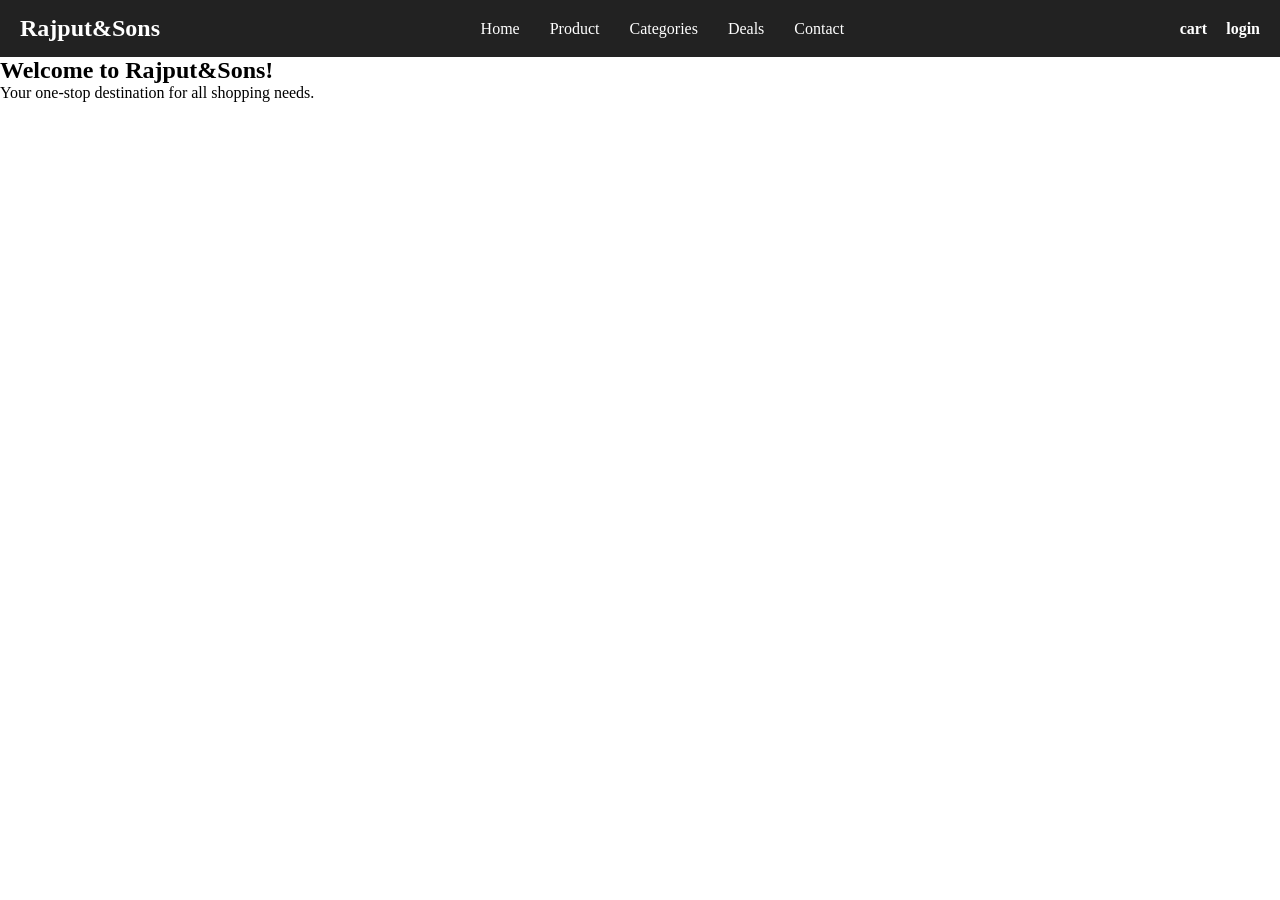
<file: experiments/exp10/index.html>
<!DOCTYPE html>
<html lang="en">
<head>
    <meta charset="UTF-8">
    <meta name="viewport" content="width=device-width, initial-scale=1.0">
    <title>E-commerce Navbar</title>
    <link rel="stylesheet" href="stylee.css">
</head>
<body>
 <nav class="navbar">
    <div class="logo">Rajput&Sons</div>
    <ul class="nav-links">
        <li><a href="#">Home</a></li>
        <li><a href="#">Product</a></li>
        <li><a href="#">Categories</a></li>
        <li><a href="#">Deals</a></li>
        <li><a href="#">Contact</a></li>
    </ul>
    <div class="actions">
        <a href="#">cart</a>
        <a href="#">login</a>
    </div>
  </nav>
  <section>
    <h1>Welcome to Rajput&Sons!</h1>
    <p>Your one-stop destination for all shopping needs.</p>
  </section>   
</body>
</html>
</file>
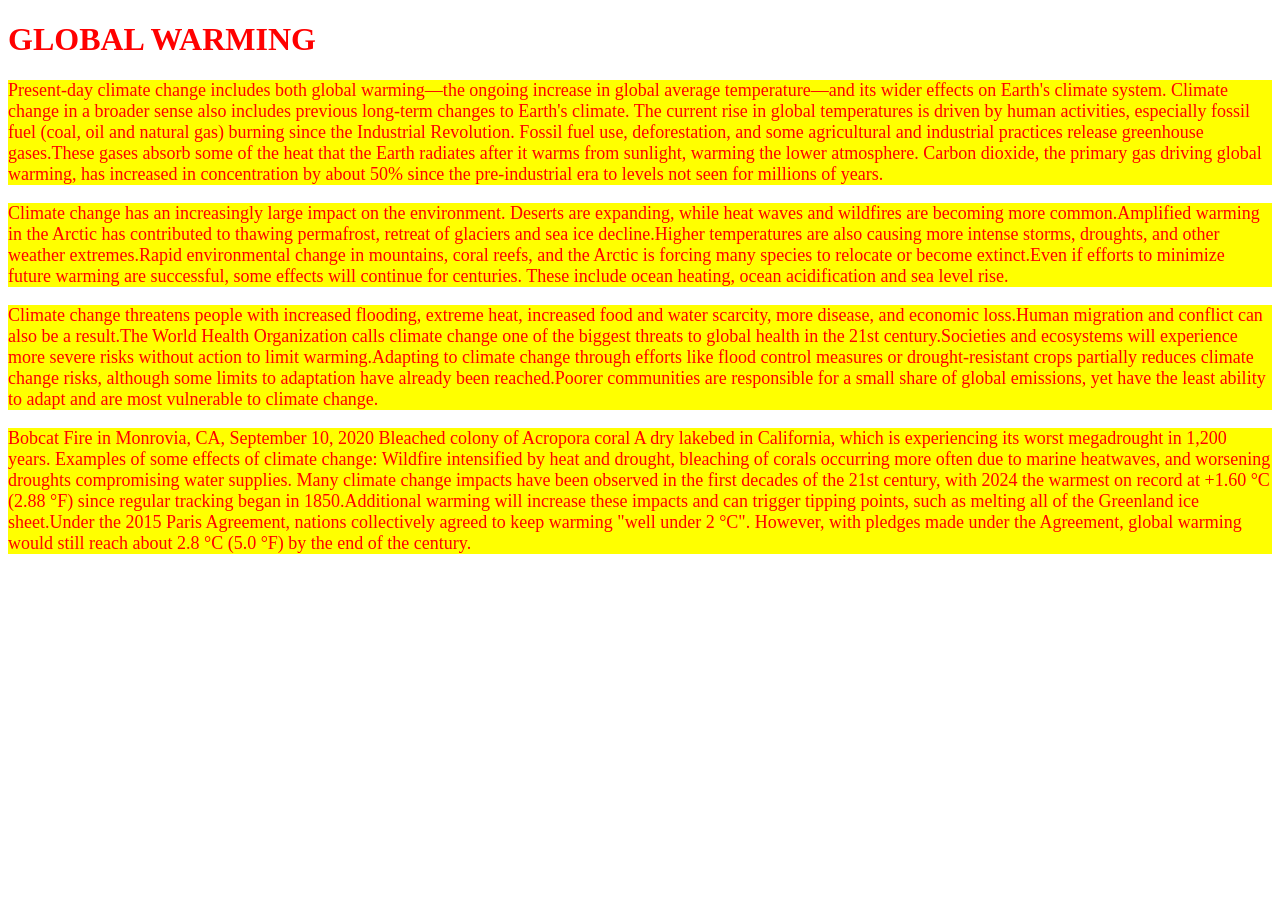
<file: css.html>
<!DOCTYPE html>
<html lang="en">
    <head>
        <title>global warming</title>
        <style>
           p {
                color:red;
                font-size:large;
                font-family:'Times New Roman', Times, serif;
                background-color:Yellow;
            }
        </style>
    </head>
     <body>
        <h1 style="color:red";>GLOBAL WARMING</h1>
        <p>Present-day climate change includes both global warming—the ongoing increase in global average temperature—and its wider effects on Earth's climate system.
             Climate change in a broader sense also includes previous
             long-term changes to Earth's climate. The current rise in global temperatures is driven by human activities, especially fossil fuel (coal, oil and natural gas) 
             burning since the Industrial Revolution. Fossil
              fuel use, deforestation, and some agricultural and industrial practices release greenhouse gases.These gases absorb some of the heat that the Earth radiates after
               it warms from sunlight, warming the lower atmosphere. Carbon dioxide, the primary gas driving global warming, has increased in concentration by about 50% since the
                pre-industrial era to levels not seen for millions of years.</p>

        <p>Climate change has an increasingly large impact on the environment. Deserts are expanding, while heat waves and wildfires are becoming more common.Amplified warming in 
            the Arctic has contributed to thawing permafrost, 
          retreat of glaciers and sea ice decline.Higher temperatures are also causing more intense storms, droughts, and other weather extremes.Rapid environmental change in mountains,
           coral reefs, and the Arctic is forcing many species 
        to relocate or become extinct.Even if efforts to minimize future warming are successful, some effects will continue for centuries. These include ocean heating, ocean acidification 
        and sea level rise.</p>

        <p>Climate change threatens people with increased flooding, extreme heat, increased food and water scarcity, more disease, and economic loss.Human migration and conflict can also be a result.The World Health Organization calls
        climate change one of the biggest threats to global health in the 21st century.Societies and ecosystems will experience more severe risks without action to limit warming.Adapting to climate change through efforts like flood 
       control measures or drought-resistant crops partially reduces climate change risks, although some limits to adaptation have already been reached.Poorer communities are responsible for a small share of global emissions, yet have the least ability 
        to adapt and are most vulnerable to climate change.</p>

        <p>Bobcat Fire in Monrovia, CA, September 10, 2020
        Bleached colony of Acropora coral
        A dry lakebed in California, which is experiencing its worst megadrought in 1,200 years.
        Examples of some effects of climate change: Wildfire intensified by heat and drought, bleaching of corals occurring more often due to marine heatwaves, and worsening droughts compromising water supplies.
       Many climate change impacts have been observed in the first decades of the 21st century, with 2024 the warmest on record at +1.60 °C (2.88 °F) since regular tracking began in 1850.Additional warming 
       will increase these impacts and can trigger tipping points, such as melting all of the Greenland ice sheet.Under the 2015 Paris Agreement, nations collectively agreed to keep warming "well under 2 °C".
       However, with pledges made under the Agreement, global warming would still reach about 2.8 °C (5.0 °F) by the end of the century.</p>
     </body>
</html>
</file>
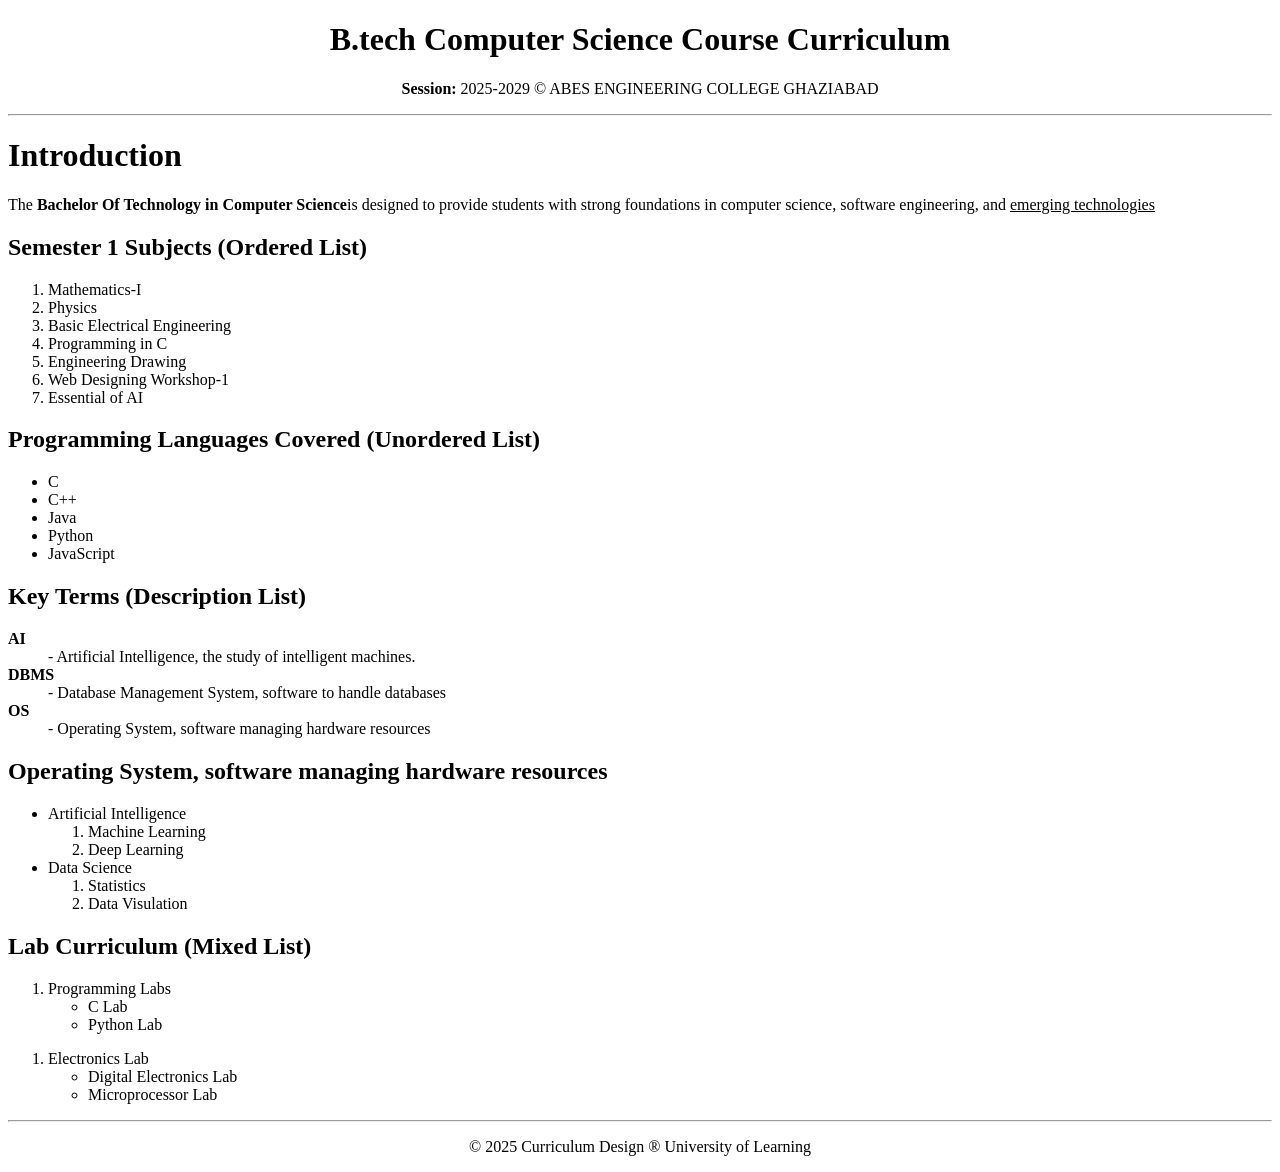
<file: EXP1.HTML>
<!DOCTYPE html>

<head>
<title >course curriculum</title></head>
<body>
<h1 align="center">B.tech Computer Science Course Curriculum</h1>
    <P align="center"><b> Session:</b> 2025-2029 &copy; ABES ENGINEERING COLLEGE GHAZIABAD</P>
<hr>
<h1>Introduction </h1>
    <p>The <b>Bachelor Of Technology in Computer Science</b>is designed to provide students with strong foundations
 in computer science, software engineering, and <u>emerging technologies</u></p>
 <h2>Semester 1 Subjects (Ordered List)</h2>
 <ol>
 <li>Mathematics-I</li>
   <li> Physics </li>
 <li> Basic Electrical Engineering</li>
 <li> Programming in C </li>
 <li>Engineering Drawing</li>
 <li> Web Designing Workshop-1</li>
 <li> Essential of AI</li>
 </ol>
 <h2> Programming Languages Covered (Unordered List)</h2>
 <ul>
<li> C</li>
 <li>C++</li>
 <li>Java</li>
 <li>Python</li>
 <li>JavaScript</li>
 </ul>
 <h2> Key Terms (Description List)</h2>
 <dl>
    <dt><b> AI </b><dd>- Artificial Intelligence, the study of intelligent machines.</dd></dt>
    <dt><b>DBMS</b><dd>- Database Management System, software to handle databases</dd></dt>
    <dt><b>OS</b> <dd> - Operating System, software managing hardware resources</dd></dt>
    </dl>
    <h2>Operating System, software managing hardware resources</h2>
    <ul> 
        <li>Artificial Intelligence</li>
        <ol><li>Machine Learning</li>
        <li>Deep Learning</li></ol>
        <li>Data Science</li>
        <ol>
            <li>Statistics</li>
            <li>Data Visulation</li>
        </ol>
    </ul>
    <h2>Lab Curriculum (Mixed List)</h2>
    <ol>
        <li> Programming Labs</li>
        <ul><li>C Lab</li>
    <li> Python Lab</li></ul>
    </ol>
    <ol><li>Electronics Lab</li>
    <ul><li>Digital Electronics Lab</li>
    <li>Microprocessor Lab</li></ul></ol>
    <hr>
    <p align="center">© 2025 Curriculum Design ® University of Learning</p>
    
    
 

</body>
</html>
</file>
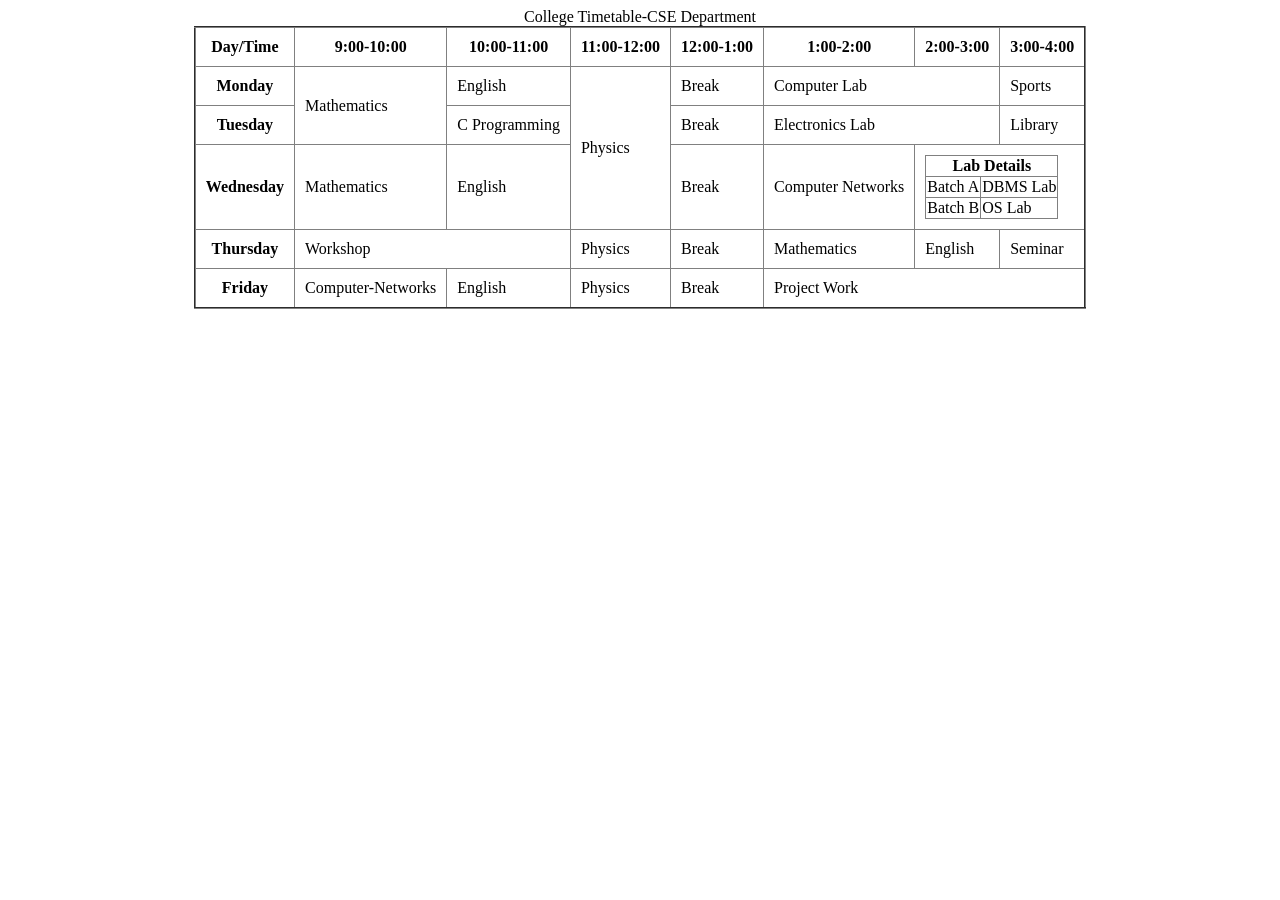
<file: EXP3.HTML>
<!DOCTYPE html>
<html lang="en">
<head>
    <meta charset="UTF-8">
    <meta name="viewport" content="width=device-width, initial-scale=1.0">
    <title>Time-Table</title>
</head>
<body>
    <!-- Time Table -->
    <table align="center" border="2" style="border-collapse: collapse;" cellpadding="10" cellspacing="0">
    <caption align="center">College Timetable-CSE Department</caption>
    <!-- Timing -->
        <tr>
            <th>Day/Time</th>
            <th>9:00-10:00</th>
            <th>10:00-11:00</th>
            <th>11:00-12:00</th>
            <th>12:00-1:00</th>
            <th>1:00-2:00</th>
            <th>2:00-3:00</th>
            <th>3:00-4:00</th>
        </tr>
        <!--Monday  -->
        <tr>
            <th>Monday</th>
            <td rowspan="2">Mathematics</td>
            <td>English</td>
            <td rowspan="3">Physics</td>
            <td >Break</td>
            <td colspan="2">Computer Lab</td>
            <td>Sports</td>
        </tr>
        <tr>
            <!-- Tuesday -->
            <th>Tuesday</th>
            <td>C Programming</td>
            <td>Break</td>
            <td colspan="2">Electronics Lab</td>
            <td>Library</td>
        </tr>
        <!-- Wednesday -->
        <tr >
            
            <th >Wednesday</th>
            <td  >Mathematics</td>
            <td >English</td>
            <td >Break</td>
            <td >Computer Networks</td>
            <td  colspan="2">
                <table border="1" style="border-collapse: collapse;"><tr>
                    <th colspan="2">Lab Details</th></tr>
                    <tr>
                        <td>Batch A</td>
                        <td>DBMS Lab</td>
                    </tr>
                    <tr>
                        <td>Batch B</td>
                        <td>OS Lab</td>
                
                    </tr>

                </table>
            </td>
    
        </tr>
        <!-- Thursday -->
        <tr>
            <th>Thursday</th>
            <td colspan="2">Workshop</td>
            <td>Physics</td>
            <td>Break</td>
            <td>Mathematics</td>
            <td>English</td>
            <td>Seminar</td>

        </tr>
        <!-- Friday -->
        <tr>
            <th>Friday</th>
            <td>Computer-Networks</td>
            <td>English</td>
            <td>Physics</td>
            <td>Break</td>
            <td colspan="3">Project Work</td>
        </tr>

    </table>
    
</body>
</html>
</file>
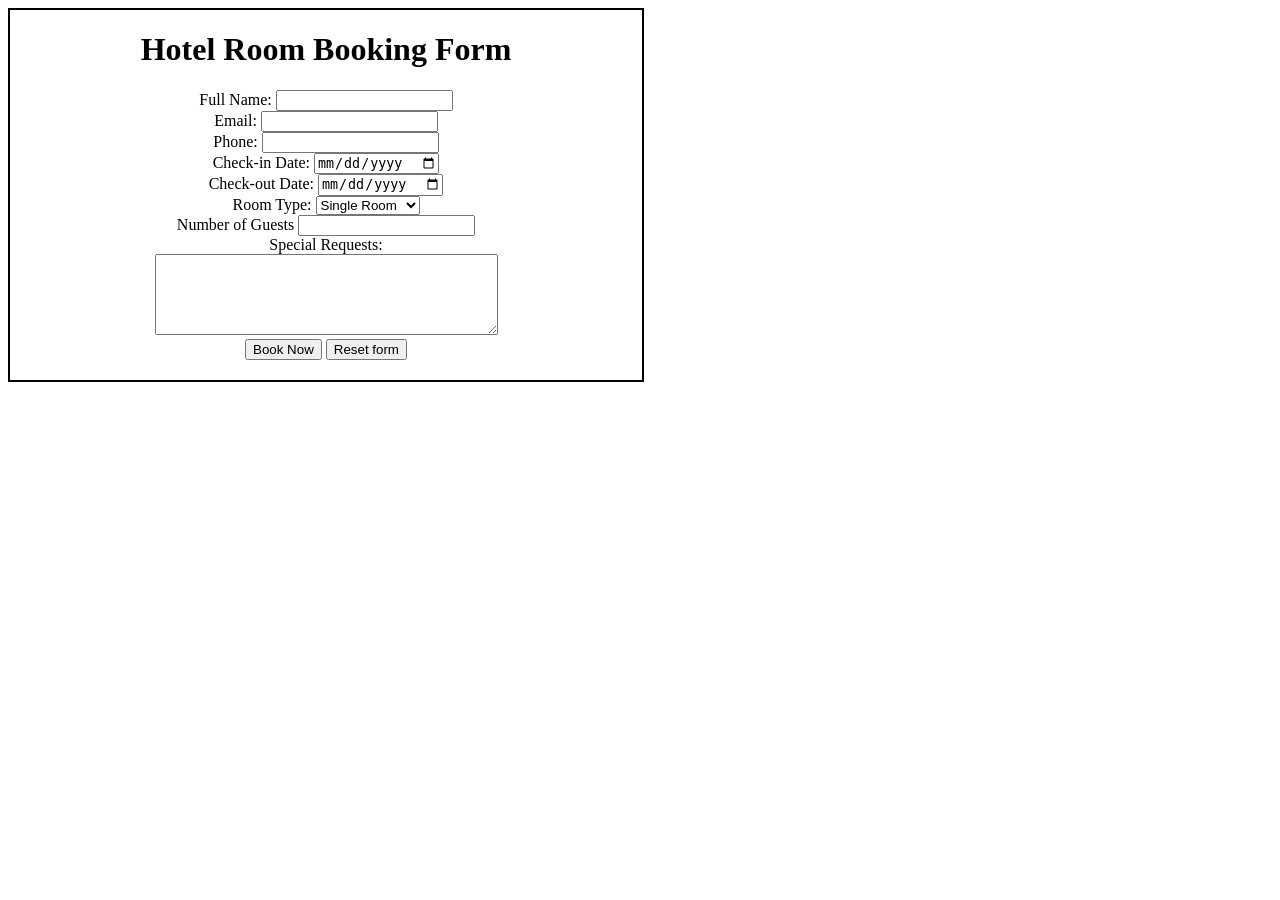
<file: EXP4.HTML>
<!DOCTYPE html>
<html lang="en">
<head>
    <meta charset="UTF-8">
    <meta name="viewport" content="width=device-width, initial-scale=1.0">
    <title>Hotel'Room Booking</title>
</head>
<body>
    <form action="/submil-form" method="post" align="center" style="border: 2px solid black; padding-bottom: 20px; width: 50%; margin: 0%;" >
    
        <h1>Hotel Room Booking Form</h1>
        <label for="fullname"  >Full Name: </label>
        <input type="text" id="fullname"><br>
        <!-- Email -->
         <label for="email">Email: </label>
         <input type="email" id="email"><br>
         <!-- phone no. -->
        <label for="PhoneNo. ">Phone: </label>
        <input type="number" id="PhoneNo." ><br>
          <!-- Check-in Date -->
        <label for="check-in">Check-in Date: </label>
        <input type="date" id="check-in"><br>
        <!-- Check-out date -->
         <label for="check-out">Check-out Date:</label>
         <input type="date" id="check-out"><br>
         <!-- Room Type -->
          <label for="roomtype">Room Type: </label>
        <select name="roomtype" id="roomtype">
            <option value="Single Room">Single Room</option>
            <option value="double Room">Double Room</option>
            <option value="triple Room">Triple Room</option>
         </select><br>
          <!--No. of Guest  -->
          <label for="no.ofGuest">Number of Guests</label>
          <input type="number" id="no.ofGuest" min="1" step="1"><br>
          <!-- Special Requests -->
          <label for="specialRequests">Special Requests: </label><br>
          <textarea name="Special Requests" id="specialRequests" rows="5" cols="40"></textarea><br>
          <!-- Book Now -->
          <button type="submit">Book Now</button>
          <!-- Reset form -->
          <button type="reset">Reset form</button>
    
    </form>
    
</body>
</html>
</file>
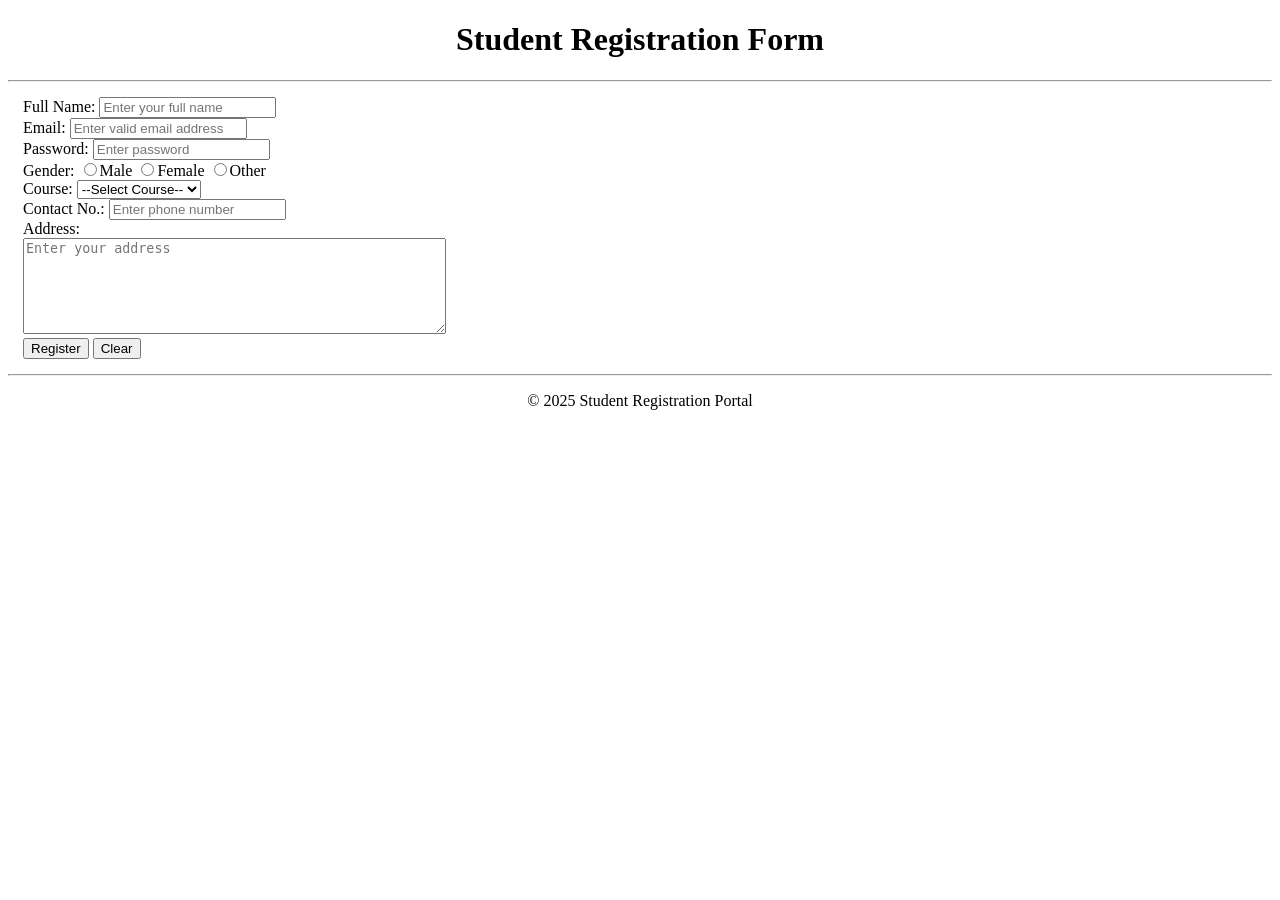
<file: EXP5.HTML>
<!DOCTYPE html>
<html lang="en">
<head>
    <meta charset="UTF-8">
    <meta name="viewport" content="width=device-width, initial-scale=1.0">
    <title>Registration form</title>
</head>
<body>
    <h1 align="center">Student Registration Form</h1>
    <hr>
    <form action="/submit-form" method="post" style="margin:15px;">
        <!-- Form Content -->
        <!-- username -->
        <label for="username" >Full Name:</label> 
           <input type="username" placeholder="Enter your full name"><br>
        <!-- Email -->
        <label >Email: </label>
            <input  placeholder="Enter valid email address"><br>
        <!-- Password -->
        <label for="password"> Password: </label>
            <input type="Password" placeholder="Enter password"><br>
        <!-- Gender -->
        <label for="gender">Gender: </label>
            <input type="radio" name="gender" value="Male">Male
            <input type="radio" name="gender" value="Female" >Female
            <input type="radio" name="gender" value="Other">Other<br>
      <!-- Course -->
        <label for="Course">Course: </label>
        <select name="Course" >
            <option value="" disabled selected>--Select Course--</option>
            <option value="B.tech">B.tech</option>
            <option value="BCA">BCA</option>
            <option value="M.tech">M.tech</option>
            <option value="MCA">MCA</option>
                
            </select><br>
        <!-- Contact no. -->
        <label for="Contact No.">Contact No.: </label>
        <input type="Contact No." placeholder="Enter phone number"><br>
                
       <!-- Address -->
        <label for="Address">Address:</label><br>
        <textarea name="Address" rows="6" cols="50" placeholder="Enter your address"></textarea><br>
      <!-- Register -->
       <button type="submit">Register</button>
       <!-- Clear -->
        <button type="reset">Clear</button>
    </form>
    <hr>
    <!-- Footer -->
    <p align="center">&copy; 2025 Student Registration Portal</p>
    
</body>
</html>
</file>
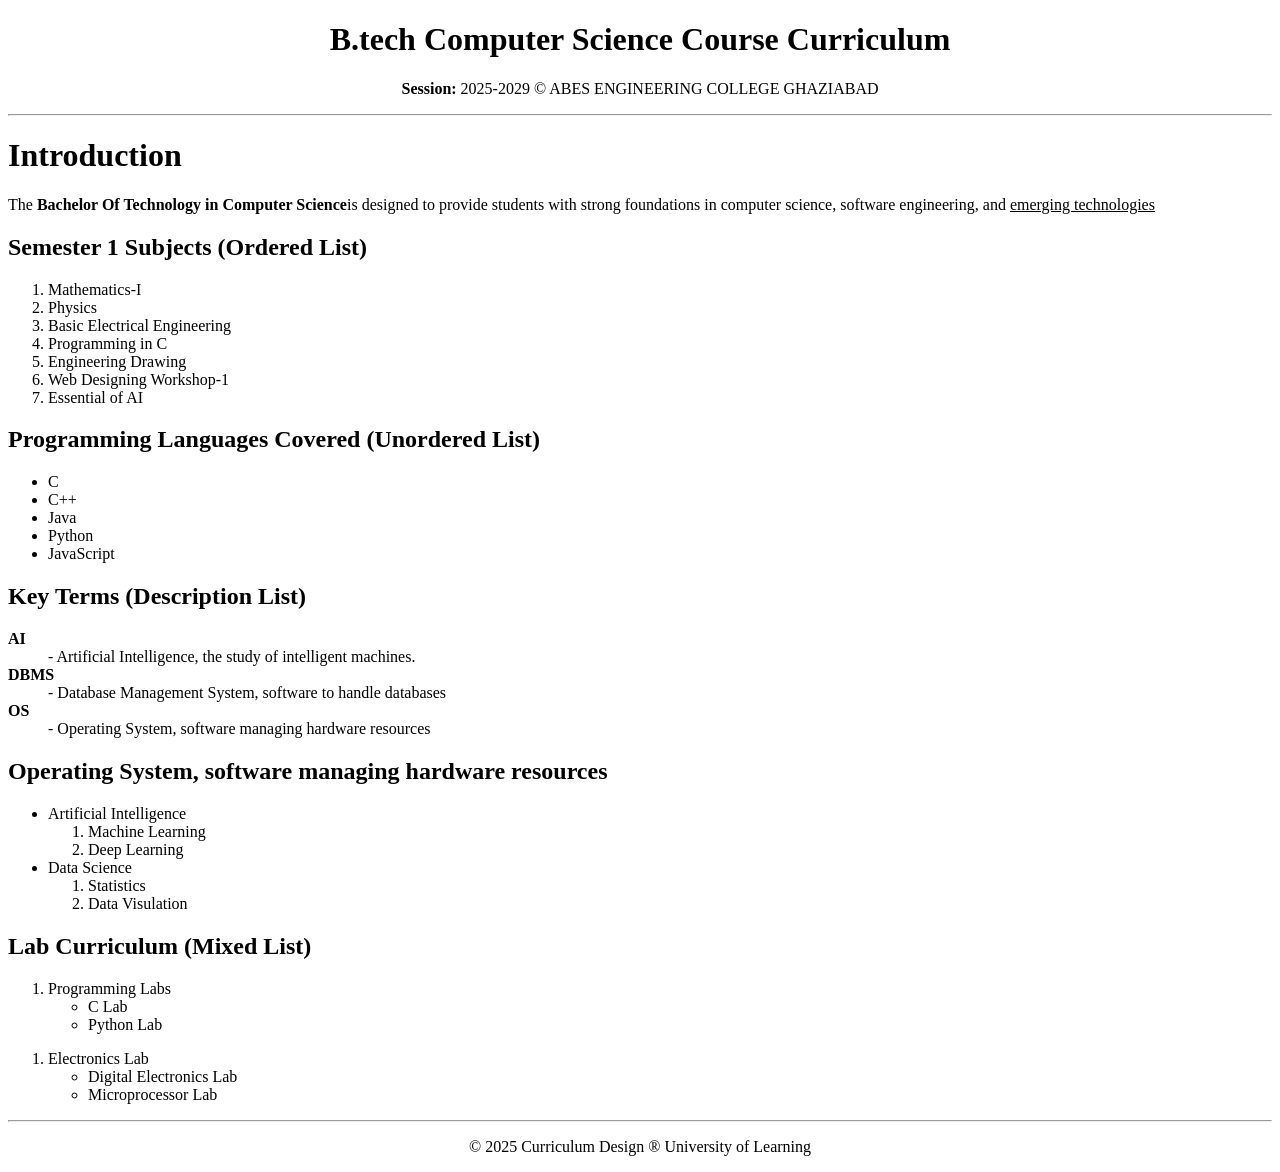
<file: experiments/EXP1.HTML>
<!DOCTYPE html>

<head>
<title >course curriculum</title></head>
<body>
<h1 align="center">B.tech Computer Science Course Curriculum</h1>
    <P align="center"><b> Session:</b> 2025-2029 &copy; ABES ENGINEERING COLLEGE GHAZIABAD</P>
<hr>
<h1>Introduction </h1>
    <p>The <b>Bachelor Of Technology in Computer Science</b>is designed to provide students with strong foundations
 in computer science, software engineering, and <u>emerging technologies</u></p>
 <h2>Semester 1 Subjects (Ordered List)</h2>
 <ol>
 <li>Mathematics-I</li>
   <li> Physics </li>
 <li> Basic Electrical Engineering</li>
 <li> Programming in C </li>
 <li>Engineering Drawing</li>
 <li> Web Designing Workshop-1</li>
 <li> Essential of AI</li>
 </ol>
 <h2> Programming Languages Covered (Unordered List)</h2>
 <ul>
<li> C</li>
 <li>C++</li>
 <li>Java</li>
 <li>Python</li>
 <li>JavaScript</li>
 </ul>
 <h2> Key Terms (Description List)</h2>
 <dl>
    <dt><b> AI </b><dd>- Artificial Intelligence, the study of intelligent machines.</dd></dt>
    <dt><b>DBMS</b><dd>- Database Management System, software to handle databases</dd></dt>
    <dt><b>OS</b> <dd> - Operating System, software managing hardware resources</dd></dt>
    </dl>
    <h2>Operating System, software managing hardware resources</h2>
    <ul> 
        <li>Artificial Intelligence</li>
        <ol><li>Machine Learning</li>
        <li>Deep Learning</li></ol>
        <li>Data Science</li>
        <ol>
            <li>Statistics</li>
            <li>Data Visulation</li>
        </ol>
    </ul>
    <h2>Lab Curriculum (Mixed List)</h2>
    <ol>
        <li> Programming Labs</li>
        <ul><li>C Lab</li>
    <li> Python Lab</li></ul>
    </ol>
    <ol><li>Electronics Lab</li>
    <ul><li>Digital Electronics Lab</li>
    <li>Microprocessor Lab</li></ul></ol>
    <hr>
    <p align="center">© 2025 Curriculum Design ® University of Learning</p>
    
    
 

</body>
</html>
</file>
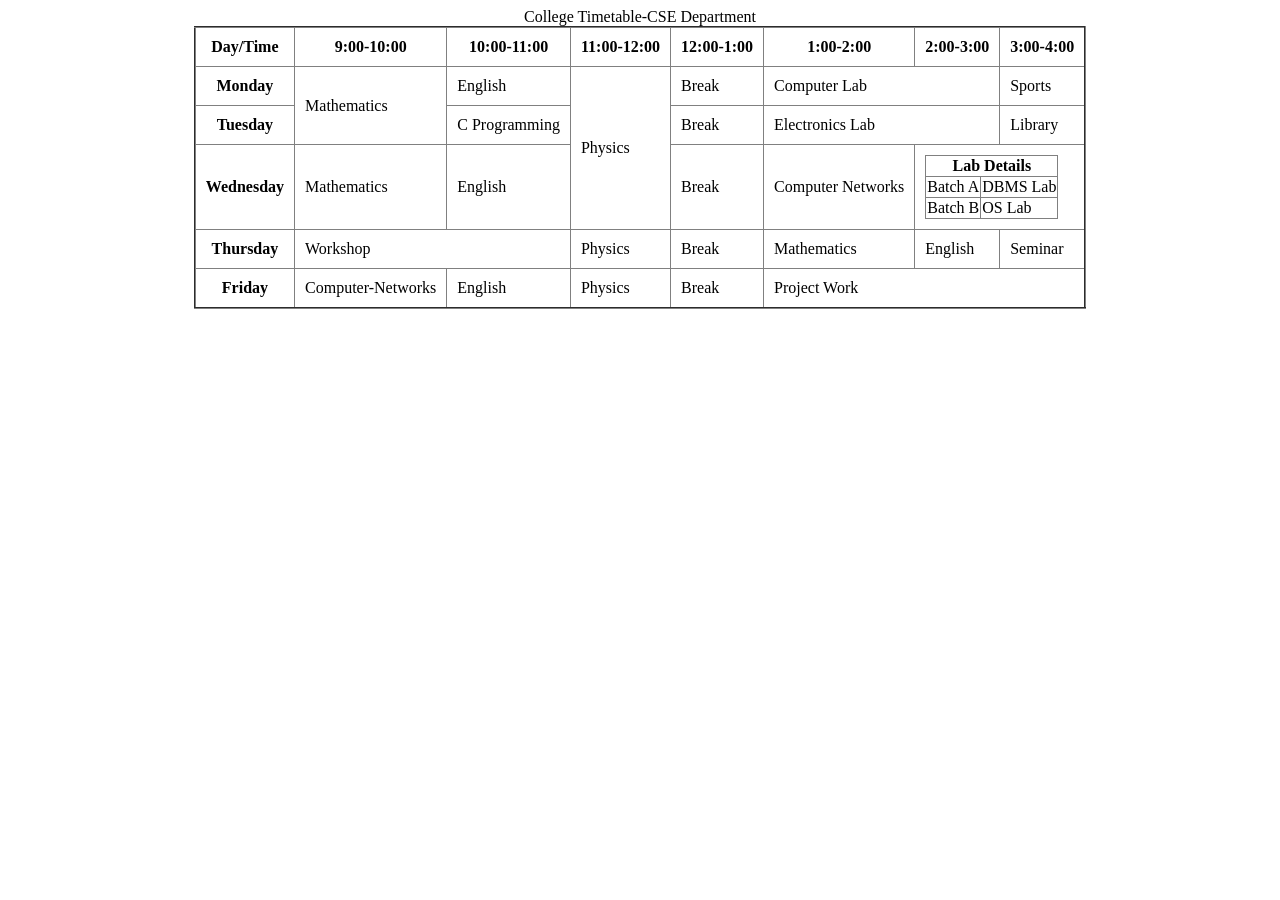
<file: experiments/EXP3.HTML>
<!DOCTYPE html>
<html lang="en">
<head>
    <meta charset="UTF-8">
    <meta name="viewport" content="width=device-width, initial-scale=1.0">
    <title>Time-Table</title>
</head>
<body>
    <!-- Time Table -->
    <table align="center" border="2" style="border-collapse: collapse;" cellpadding="10" cellspacing="0">
    <caption align="center">College Timetable-CSE Department</caption>
    <!-- Timing -->
        <tr>
            <th>Day/Time</th>
            <th>9:00-10:00</th>
            <th>10:00-11:00</th>
            <th>11:00-12:00</th>
            <th>12:00-1:00</th>
            <th>1:00-2:00</th>
            <th>2:00-3:00</th>
            <th>3:00-4:00</th>
        </tr>
        <!--Monday  -->
        <tr>
            <th>Monday</th>
            <td rowspan="2">Mathematics</td>
            <td>English</td>
            <td rowspan="3">Physics</td>
            <td >Break</td>
            <td colspan="2">Computer Lab</td>
            <td>Sports</td>
        </tr>
        <tr>
            <!-- Tuesday -->
            <th>Tuesday</th>
            <td>C Programming</td>
            <td>Break</td>
            <td colspan="2">Electronics Lab</td>
            <td>Library</td>
        </tr>
        <!-- Wednesday -->
        <tr >
            
            <th >Wednesday</th>
            <td  >Mathematics</td>
            <td >English</td>
            <td >Break</td>
            <td >Computer Networks</td>
            <td  colspan="2">
                <table border="1" style="border-collapse: collapse;"><tr>
                    <th colspan="2">Lab Details</th></tr>
                    <tr>
                        <td>Batch A</td>
                        <td>DBMS Lab</td>
                    </tr>
                    <tr>
                        <td>Batch B</td>
                        <td>OS Lab</td>
                
                    </tr>

                </table>
            </td>
    
        </tr>
        <!-- Thursday -->
        <tr>
            <th>Thursday</th>
            <td colspan="2">Workshop</td>
            <td>Physics</td>
            <td>Break</td>
            <td>Mathematics</td>
            <td>English</td>
            <td>Seminar</td>

        </tr>
        <!-- Friday -->
        <tr>
            <th>Friday</th>
            <td>Computer-Networks</td>
            <td>English</td>
            <td>Physics</td>
            <td>Break</td>
            <td colspan="3">Project Work</td>
        </tr>

    </table>
    
</body>
</html>
</file>
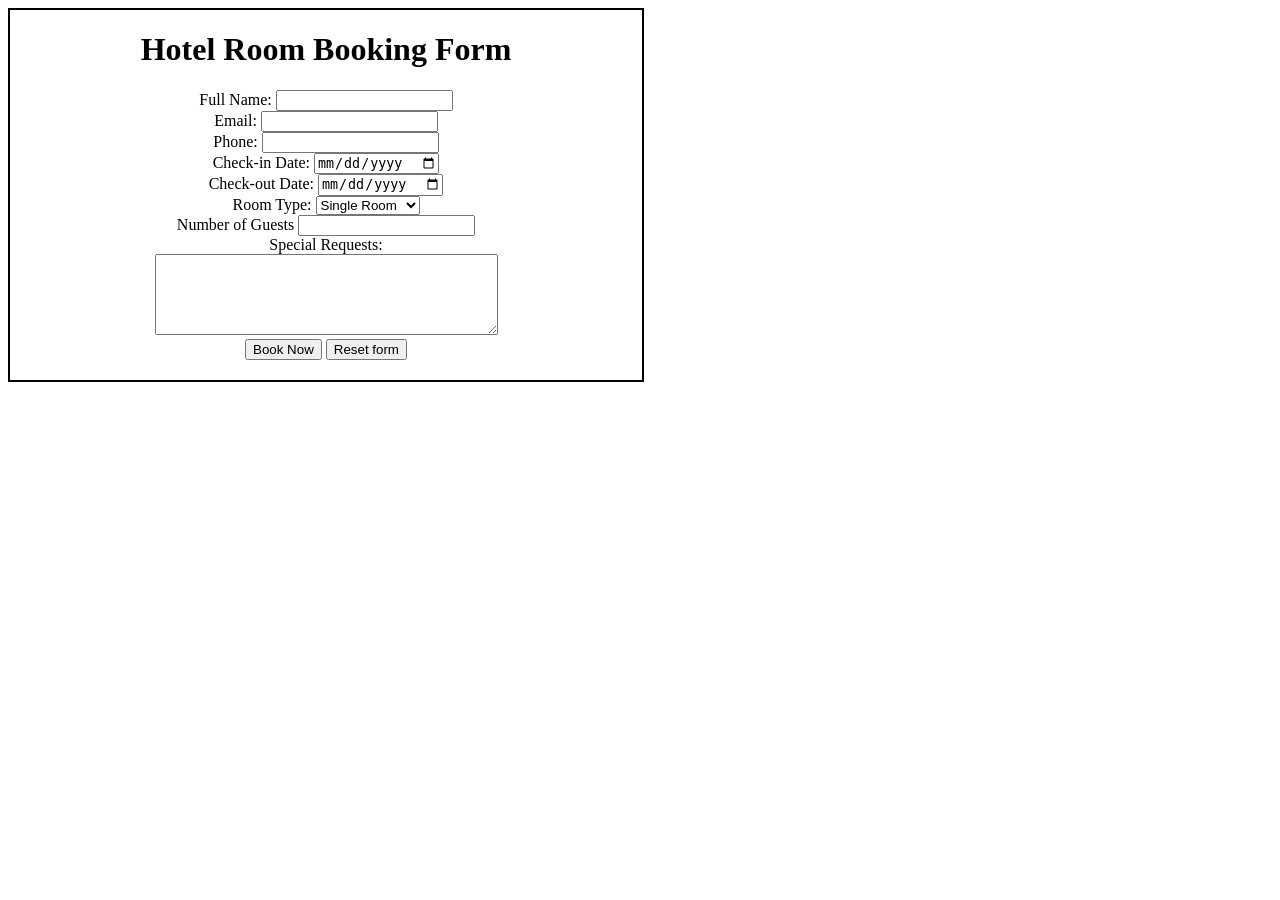
<file: experiments/EXP4.HTML>
<!DOCTYPE html>
<html lang="en">
<head>
    <meta charset="UTF-8">
    <meta name="viewport" content="width=device-width, initial-scale=1.0">
    <title>Hotel'Room Booking</title>
</head>
<body>
    <form action="/submil-form" method="post" align="center" style="border: 2px solid black; padding-bottom: 20px; width: 50%; margin: 0%;" >
    
        <h1>Hotel Room Booking Form</h1>
        <label for="fullname"  >Full Name: </label>
        <input type="text" id="fullname"><br>
        <!-- Email -->
         <label for="email">Email: </label>
         <input type="email" id="email"><br>
         <!-- phone no. -->
        <label for="PhoneNo. ">Phone: </label>
        <input type="number" id="PhoneNo." ><br>
          <!-- Check-in Date -->
        <label for="check-in">Check-in Date: </label>
        <input type="date" id="check-in"><br>
        <!-- Check-out date -->
         <label for="check-out">Check-out Date:</label>
         <input type="date" id="check-out"><br>
         <!-- Room Type -->
          <label for="roomtype">Room Type: </label>
        <select name="roomtype" id="roomtype">
            <option value="Single Room">Single Room</option>
            <option value="double Room">Double Room</option>
            <option value="triple Room">Triple Room</option>
         </select><br>
          <!--No. of Guest  -->
          <label for="no.ofGuest">Number of Guests</label>
          <input type="number" id="no.ofGuest" min="1" step="1"><br>
          <!-- Special Requests -->
          <label for="specialRequests">Special Requests: </label><br>
          <textarea name="Special Requests" id="specialRequests" rows="5" cols="40"></textarea><br>
          <!-- Book Now -->
          <button type="submit">Book Now</button>
          <!-- Reset form -->
          <button type="reset">Reset form</button>
    
    </form>
    
</body>
</html>
</file>
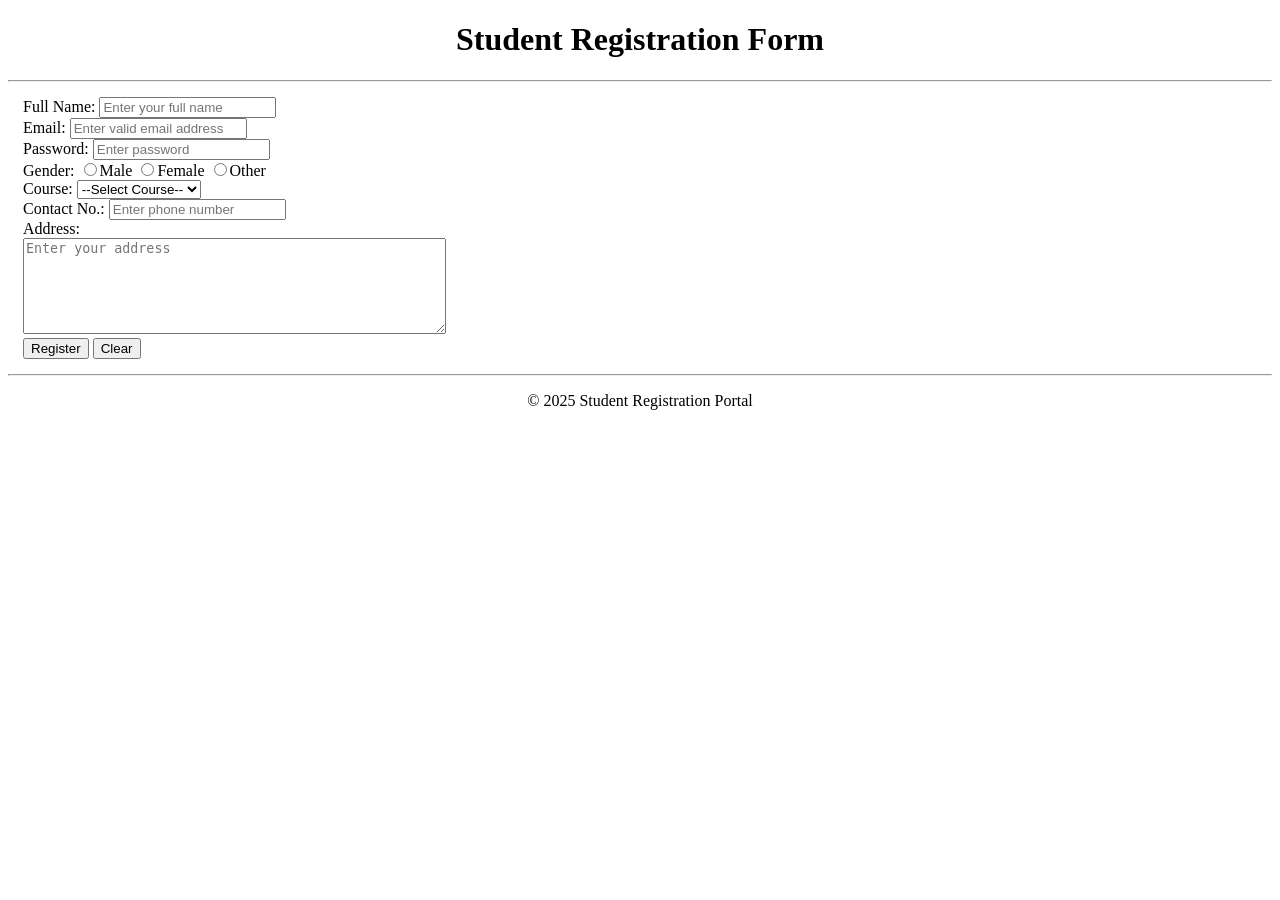
<file: experiments/EXP5.HTML>
<!DOCTYPE html>
<html lang="en">
<head>
    <meta charset="UTF-8">
    <meta name="viewport" content="width=device-width, initial-scale=1.0">
    <title>Registration form</title>
</head>
<body>
    <h1 align="center">Student Registration Form</h1>
    <hr>
    <form action="/submit-form" method="post" style="margin:15px;">
        <!-- Form Content -->
        <!-- username -->
        <label for="username" >Full Name:</label> 
           <input type="username" placeholder="Enter your full name"><br>
        <!-- Email -->
        <label >Email: </label>
            <input  placeholder="Enter valid email address"><br>
        <!-- Password -->
        <label for="password"> Password: </label>
            <input type="Password" placeholder="Enter password"><br>
        <!-- Gender -->
        <label for="gender">Gender: </label>
            <input type="radio" name="gender" value="Male">Male
            <input type="radio" name="gender" value="Female" >Female
            <input type="radio" name="gender" value="Other">Other<br>
      <!-- Course -->
        <label for="Course">Course: </label>
        <select name="Course" >
            <option value="" disabled selected>--Select Course--</option>
            <option value="B.tech">B.tech</option>
            <option value="BCA">BCA</option>
            <option value="M.tech">M.tech</option>
            <option value="MCA">MCA</option>
                
            </select><br>
        <!-- Contact no. -->
        <label for="Contact No.">Contact No.: </label>
        <input type="Contact No." placeholder="Enter phone number"><br>
                
       <!-- Address -->
        <label for="Address">Address:</label><br>
        <textarea name="Address" rows="6" cols="50" placeholder="Enter your address"></textarea><br>
      <!-- Register -->
       <button type="submit">Register</button>
       <!-- Clear -->
        <button type="reset">Clear</button>
    </form>
    <hr>
    <!-- Footer -->
    <p align="center">&copy; 2025 Student Registration Portal</p>
    
</body>
</html>
</file>
<file: experiments/exp10/stylee.css>
body{
    font-family:Cambria, Cochin, Georgia, Times, 'Times New Roman', serif;
}
*{
    margin: 0;
    padding: 0;
    box-sizing: 0;
}
.navbar {
    display: flex;
    justify-content: space-between;
    align-items: center;
    background-color: #222;
    color: white;
    padding: 15px 20px;
}
.logo{
    font-size: 1.5rem;
    font-weight: bold;

}
.nav-links{
    display: flex;
    list-style: none;
}
.nav-links li{
    margin: 0 15px;

}
.nav-links a{
    text-decoration: none;
    color: white;
    font-size: 1rem;
}
.actions a{
    margin-left: 15px;
    color: white;
    text-decoration: none;
    font-weight: bold;

}
@media(max-width:768px){
    .nav-links{
        display: none;
    }
    .actions{
        font-size: 0.9rem;
    }
}
@media(min-width:769px) and (max-width:1024px){
    .nav-links a {
        font-size: 0.9rem;
    }
}
@media (min-width:1025px){
    .nav-links a {
        font-size: 1rem;
    }
}
</file>
